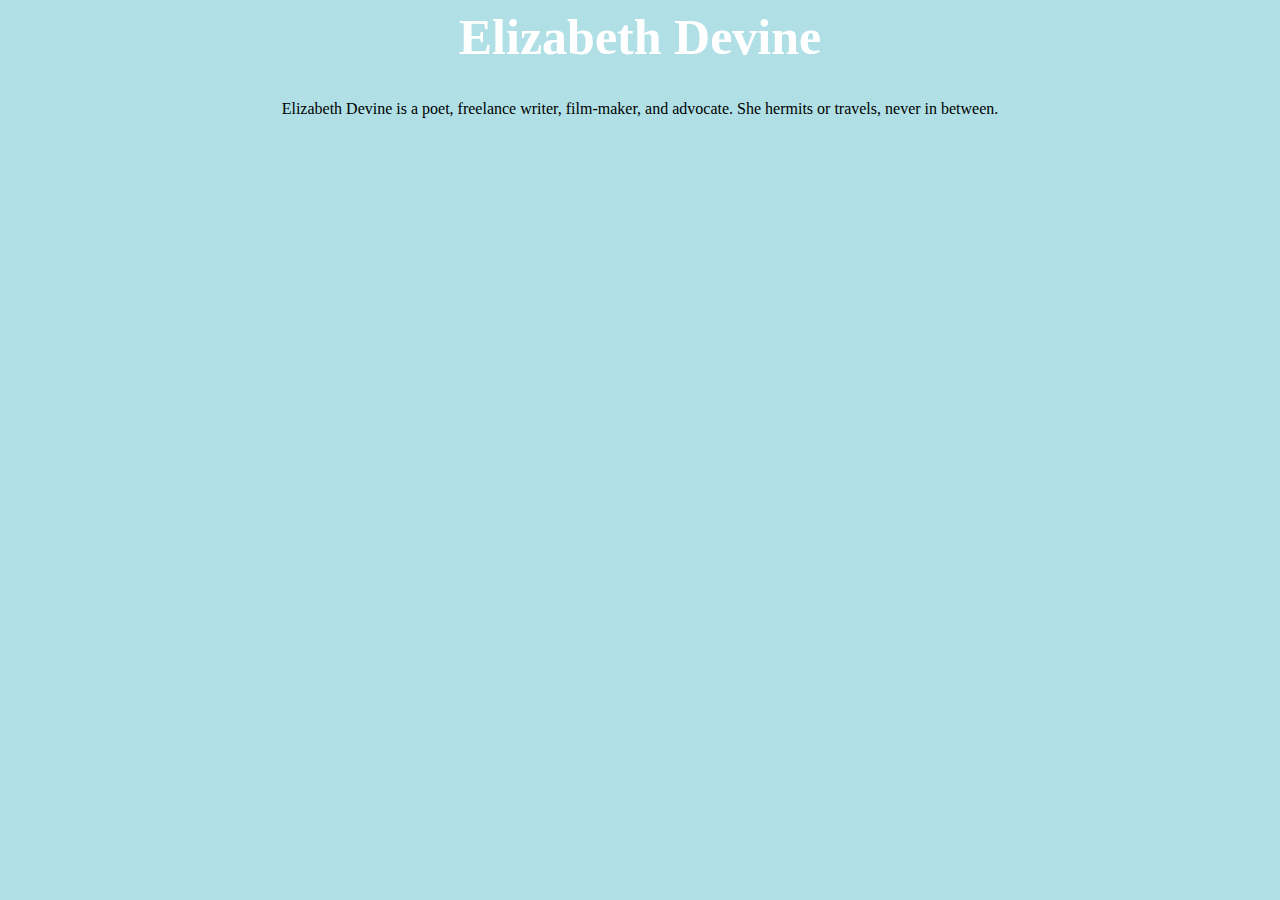
<file: index.html>
<DOCTYPE! html>
<head>
  <meta char set= "utf-8">
  <meta name="viewport" content= "width=device-width">
  <link href="style.css" rel="stylesheet" type="text/css"/>
<title>Elizabeth Devine</title>
</head>
<body>
<h1>Elizabeth Devine</h1>
<p>Elizabeth Devine is a poet, freelance writer, film-maker, and advocate. She hermits or travels, never in between.<p> </body>
</html>
</file>
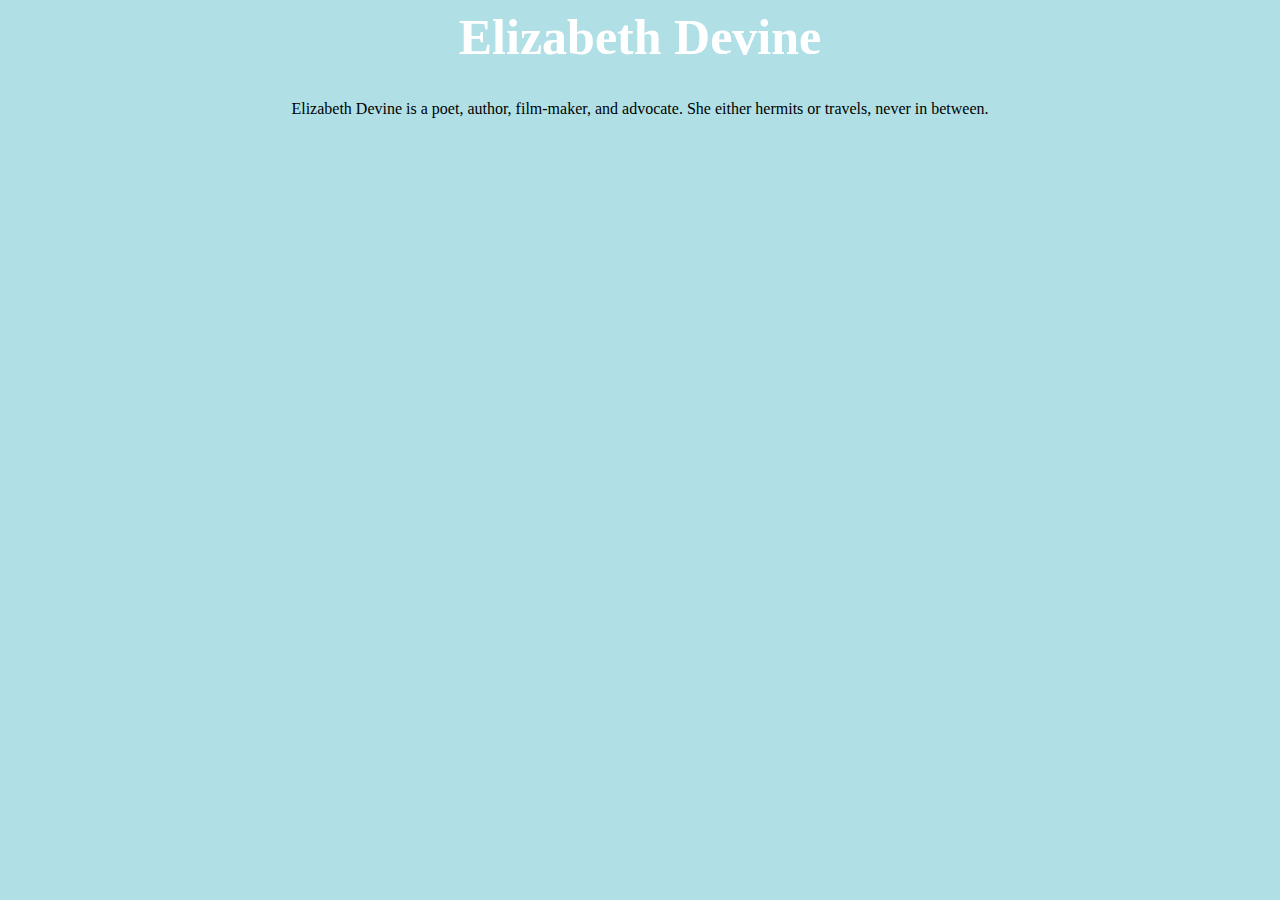
<file: eadevine.html>
<DOCTYPE! html>
<head>
  <meta char set= "utf-8">
  <meta name="viewport" content= "width=device-width">
  <link href="style.css" rel="stylesheet" type="text/css"/>
<title>Elizabeth Devine</title>
</head>
<body>
<h1>Elizabeth Devine</h1>
<p>Elizabeth Devine is a poet, author, film-maker, and advocate. She either hermits or travels, never in between.<p> </body>
</html>
</file>
<file: style.css>
body {background-color: powderblue;}
h1 {color: white; text-align:center; font-family: fantasy; font-size: 50px;}
p {color: charcoal; text-align:center}
</file>
